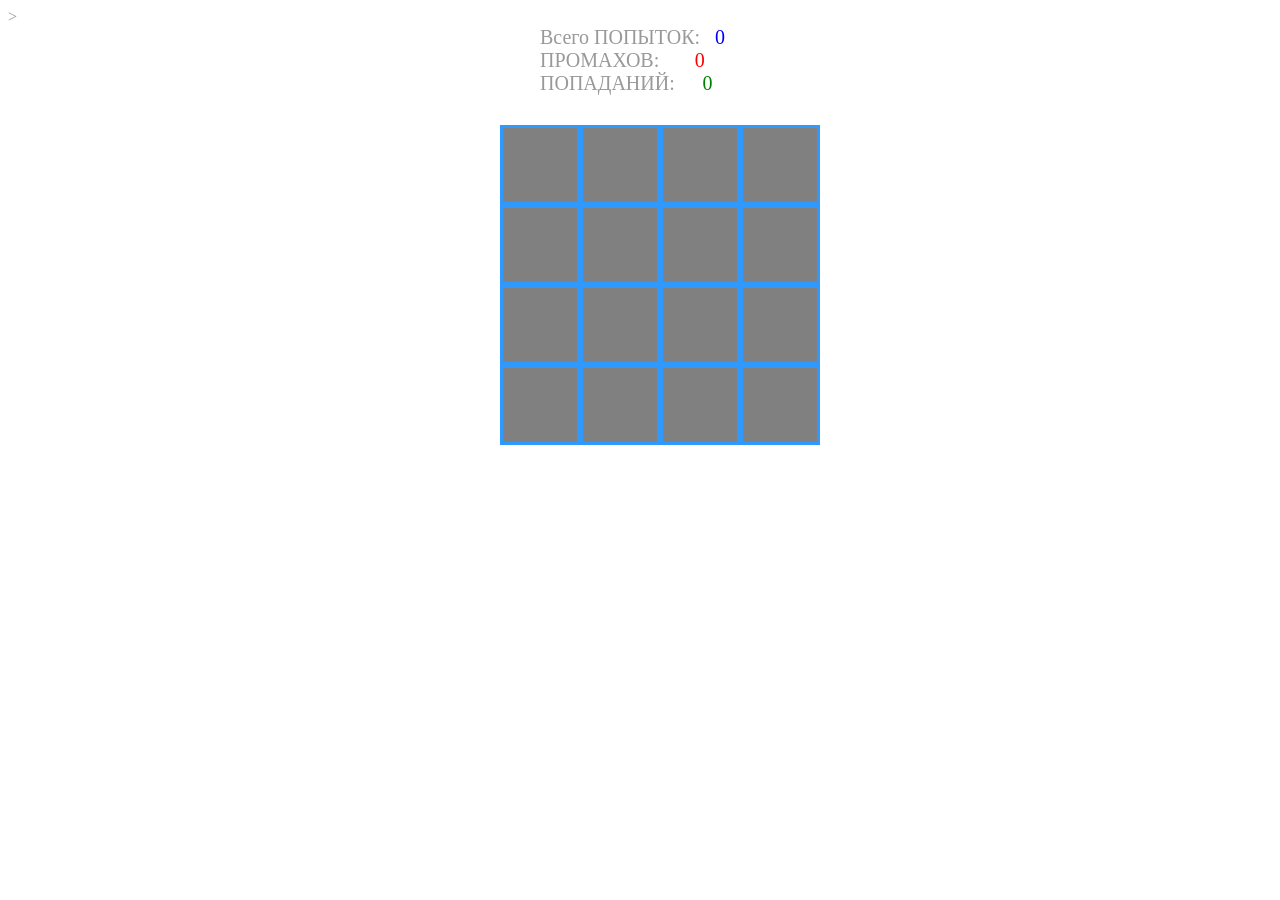
<file: index.html>
<!doctype html><html lang="en"><head><meta charset="UTF-8"><meta name="viewport" content="width=device-width,initial-scale=1"><meta http-equiv="X-UA-Compatible" content="ie=edge"><link rel="icon" type="image/png" href="2dbd01ce16c0fa83cb67.png"/>><title>GoblinGame</title><script defer="defer" src="main.js"></script><link href="main.css" rel="stylesheet"></head><body></body></html>
</file>
<file: main.css>
body{color:#999}.game-field{display:flex;flex-direction:row;flex-wrap:wrap;height:320px;margin:auto;padding-top:30px;width:320px}.goblin-burrow{background:gray;border:3px solid #2e9aff;box-sizing:border-box;height:80px;list-style-type:none;width:80px}.standings{display:flex;flex-direction:row;flex-wrap:wrap;font-size:20px;margin:auto;width:200px}.count-attempts{color:blue;margin:auto}.count-missed{color:red;margin:auto}.count-hit{color:green;margin:auto}.img-goblin{width:100%}.hammer{cursor:url(6c1eef721838c5ef1d30.png) 4 1,pointer}.hammer-down{cursor:url(90869fbe72d604afe85a.png) 4 1,pointer}
</file>
